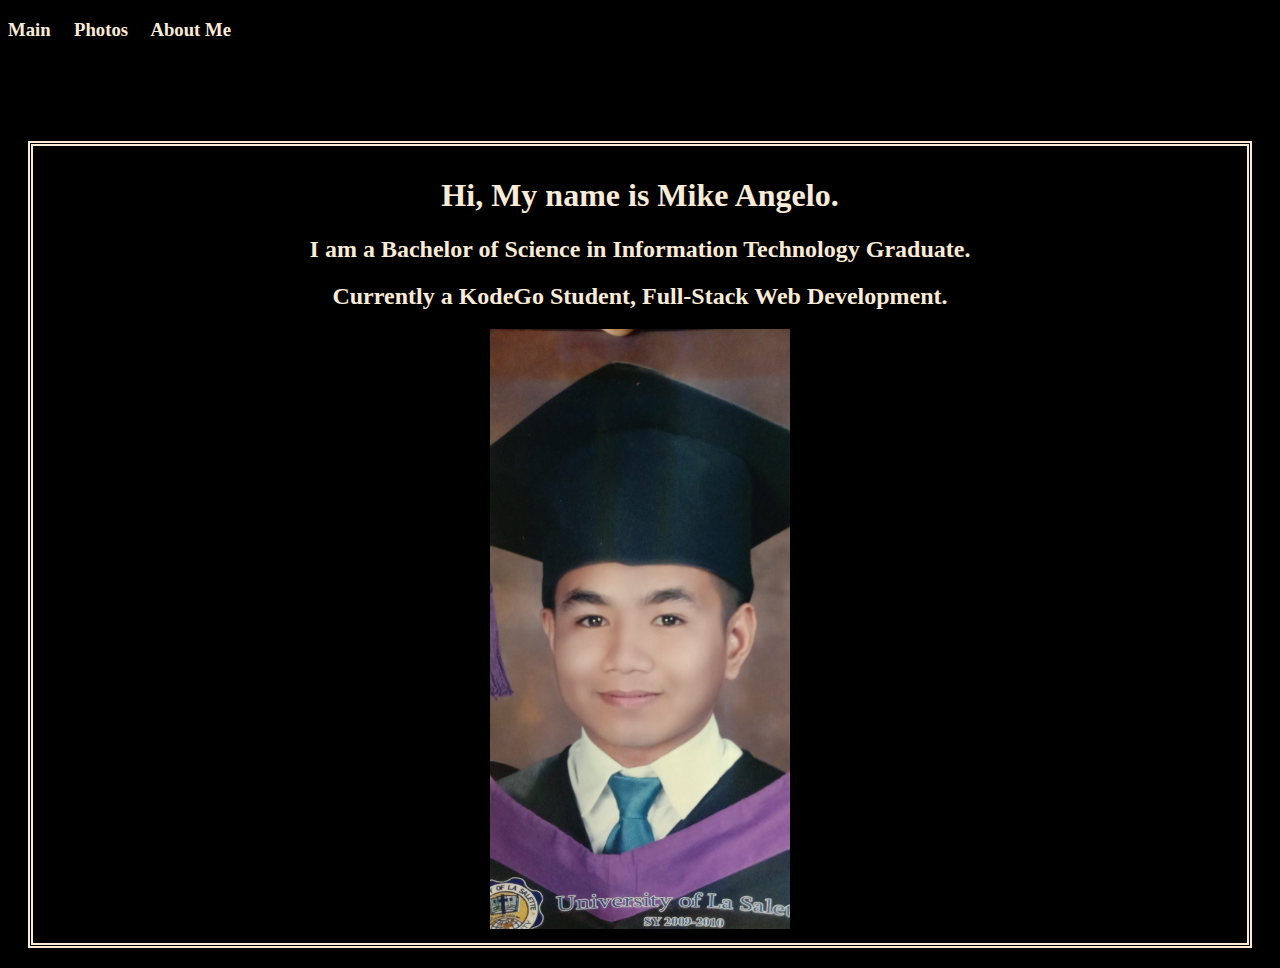
<file: index.html>
<!DOCTYPE html>

<html lang="en">

<head>

    <meta charset="UTF-8">

    <meta name="viewport" content="width=device-width, initial-scale=1.0">

	<title>My First Webpage with CSS</title>

    <link rel="stylesheet" href="style.css">
		    
</head>

<body>
		
	<h3>

		<a href ="index.html" style="text-decoration:none; alt="">Main</a> &nbsp &nbsp;
		<a href ="mygallery2.html" style="text-decoration: none; alt="">Photos</a> &nbsp &nbsp;
		<a href ="aboutme2.html" style="text-decoration: none; alt="">About Me</a><br>
	
	</h3>

		<div class="col- content">

			<h1>Hi, My name is Mike Angelo.</h1>
			<h2>I am a Bachelor of Science in Information Technology Graduate.</h2>
			<h2>Currently a KodeGo Student,  Full-Stack Web Development.</h2>
			<img src="grad.jpg" height="600" width="300">

		</div>
		
</body>

</html>
</file>
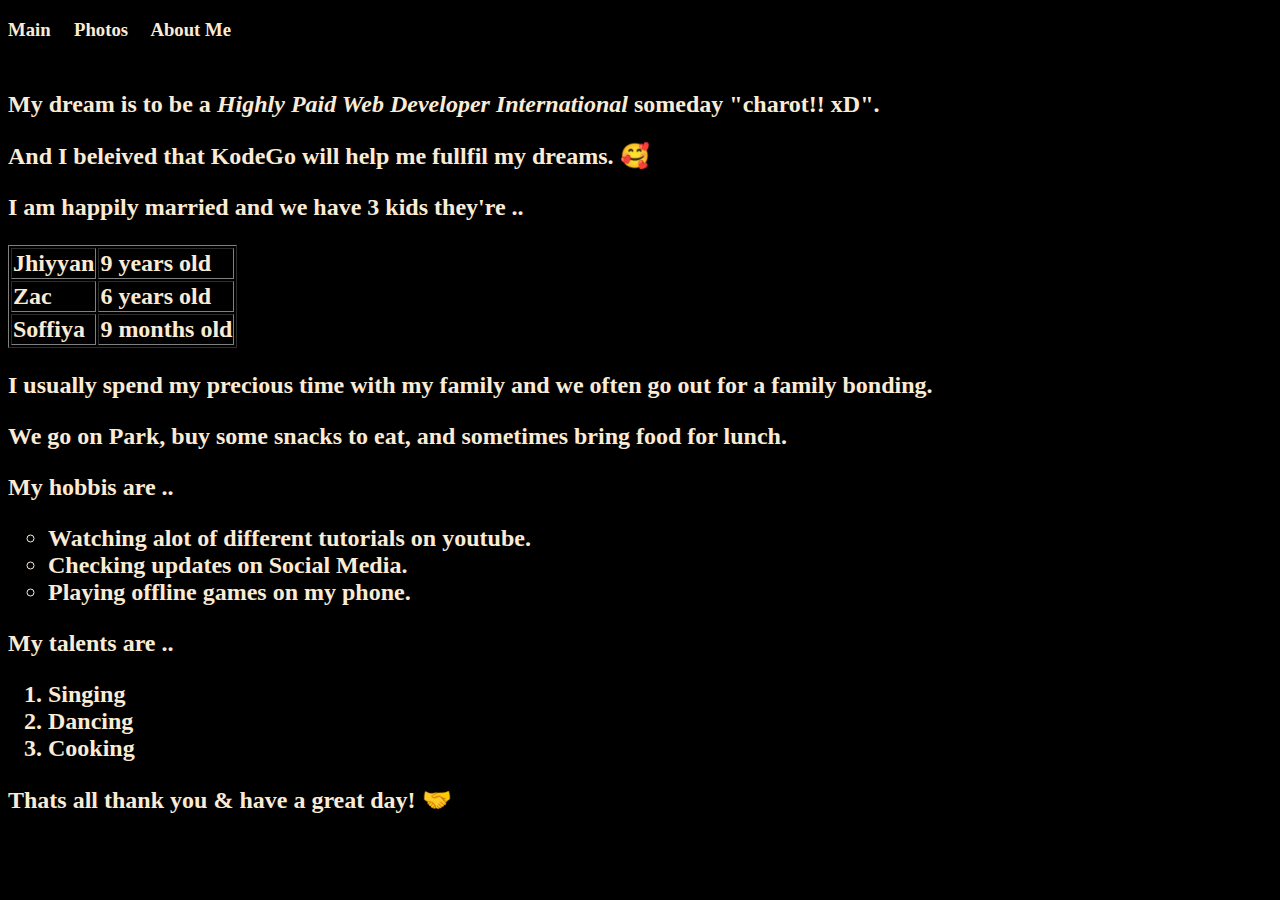
<file: aboutme2.html>
<!DOCTYPE html>

<html lang="en">

<head>

    <meta charset="UTF-8">

    <meta name="viewport" content="width=device-width, initial-scale=1.0">

    <title>About Me</title>

    <link rel="stylesheet" href="style.css">

</head>

<body>
    
    <h3>

		<a href ="index.html" style="text-decoration:none; alt="">Main</a> &nbsp &nbsp;
		<a href ="mygallery2.html" style="text-decoration: none; alt="">Photos</a> &nbsp &nbsp;
		<a href ="aboutme2.html" style="text-decoration: none; alt="">About Me</a><br>
	
    </h3>

        <h2>
              
            <p style="margin-top: 50px;">My dream is to be a <i>Highly Paid Web Developer International</i> someday "charot!! xD".</p>
            <p>And I beleived that <b>KodeGo</b> will help me fullfil my dreams. 🥰</p>
            
            <p>I am happily married and we have 3 kids they're ..</p>

    <table border="">
                
            <tr>

                <td>Jhiyyan</td>
                <td>9 years old</td>

            </tr>
            
            <tr>

                <td>Zac</td>
                <td>6 years old</td>

            </tr>
            
            <tr>

                <td>Soffiya</td>
                <td>9 months old</td>

            </tr>
            
        </table>
            
            <p>I usually spend my precious time with my family and we often go out for a family bonding.</p>
            <p>We go on Park, buy some snacks to eat, and sometimes bring food for lunch.</p>

        
            
            <p>My hobbis are ..</p>
            
            <ul style="list-style:circle;">

                <li>Watching alot of different tutorials on youtube.</li>
                <li>Checking updates on Social Media.</li>
                <li>Playing offline games on my phone.</li>
            
            </ul>
            
            <p>My talents are ..</p>
            
            <ol style="list-style:decimal;">

                <li>Singing</li>
                <li>Dancing</li>
                <li>Cooking</li>

            </ol>

        <p>Thats all thank you & have a great day! 🤝</p>

    </h2>

</body>

</html>
</file>
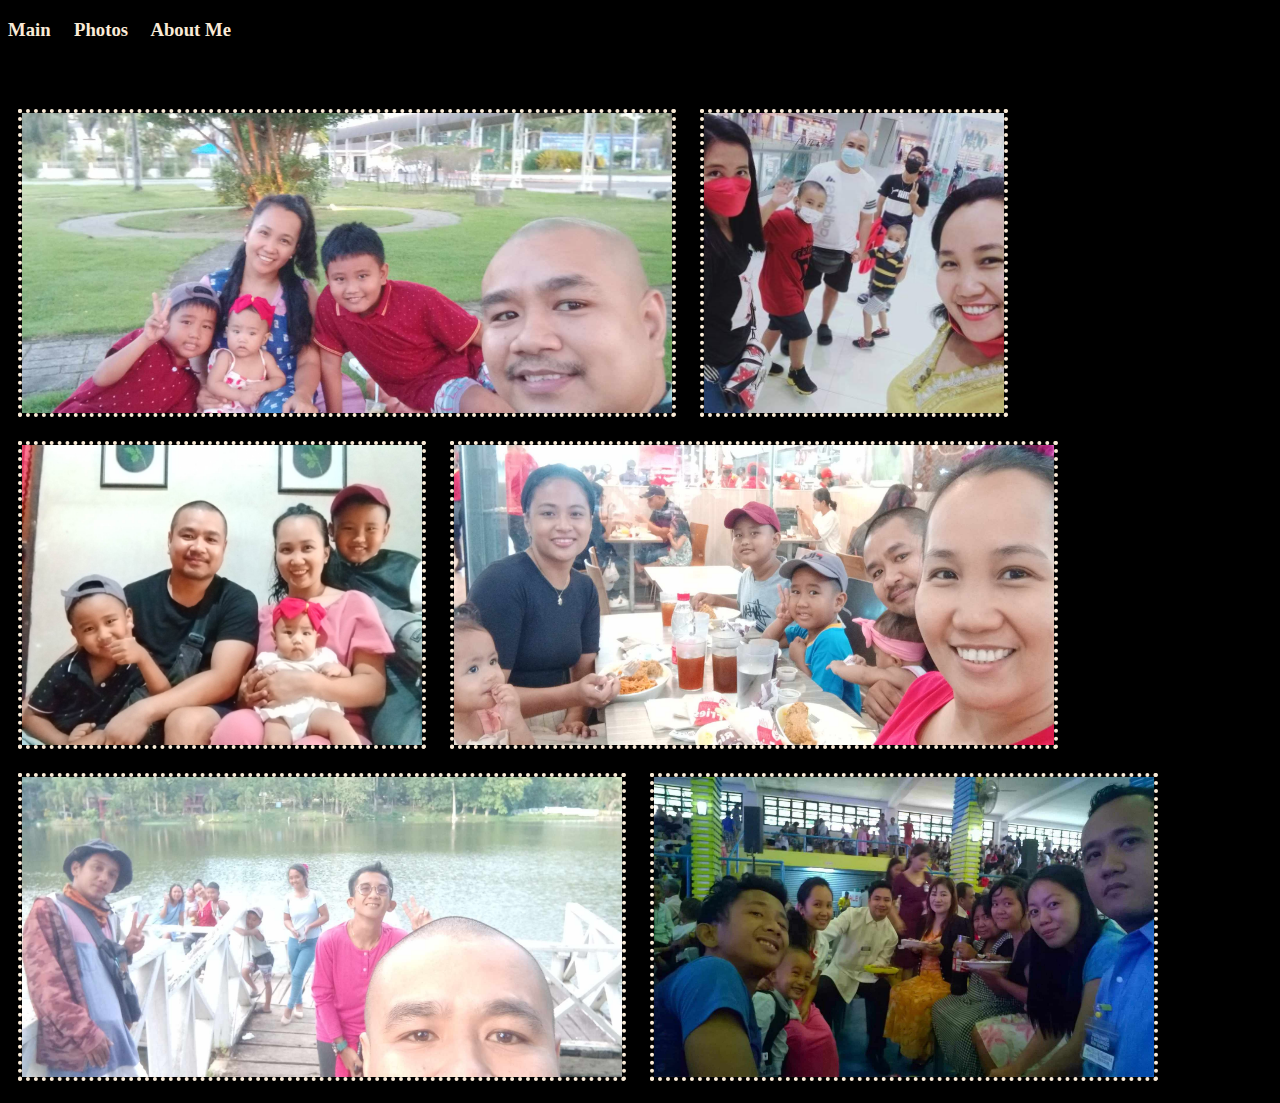
<file: mygallery2.html>
<!DOCTYPE html>

<html lang="en">

<head>

    <meta charset="UTF-8">
    
    <meta name="viewport" content="width=device-width, initial-scale=1.0">

	<title> My Gallery</title>

    <link rel="stylesheet" href="style.css">

    <style>

        img{
            border: 4px dotted;
            margin:10px;
        }
    
    </style>

</head>

<body>

    <h3>

		<a href ="index.html" style="text-decoration:none; alt="">Main</a> &nbsp &nbsp;
		<a href ="mygallery2.html" style="text-decoration: none; alt="">Photos</a> &nbsp &nbsp;
		<a href ="aboutme2.html" style="text-decoration: none; alt="">About Me</a><br>
	
    </h3>

	    <img src ="pic1.jpg" style="margin-top: 50px;" height="300" width="650" alt"pic1">
        <img src ="pic2.jpg" height="300" width="300" alt"pic2">
        <img src ="pic3.jpg" height="300" width="400" alt"pic3">
        <img src ="pic4.jpg" height="300" width="600" alt"pic4">
        <img src ="pic5.jpg" height="300" width="600" alt"pic5">
        <img src ="pic6.jpg" height="300" width="500" alt"pic6">

</body>

</html>
</file>
<file: style.css>
@media only screen and (max-width:700%){
    [class*="col-"]
    {
        width:700%
    }
}

.content{
    border: 5px double;
    text-align: center;
    margin: 100px 20px 20px 20px ;
    padding: 10px;
}

*{
    background-color:black;
}

*{
    color: antiquewhite;
}

*{
    font-family:cursive;
}
</file>
